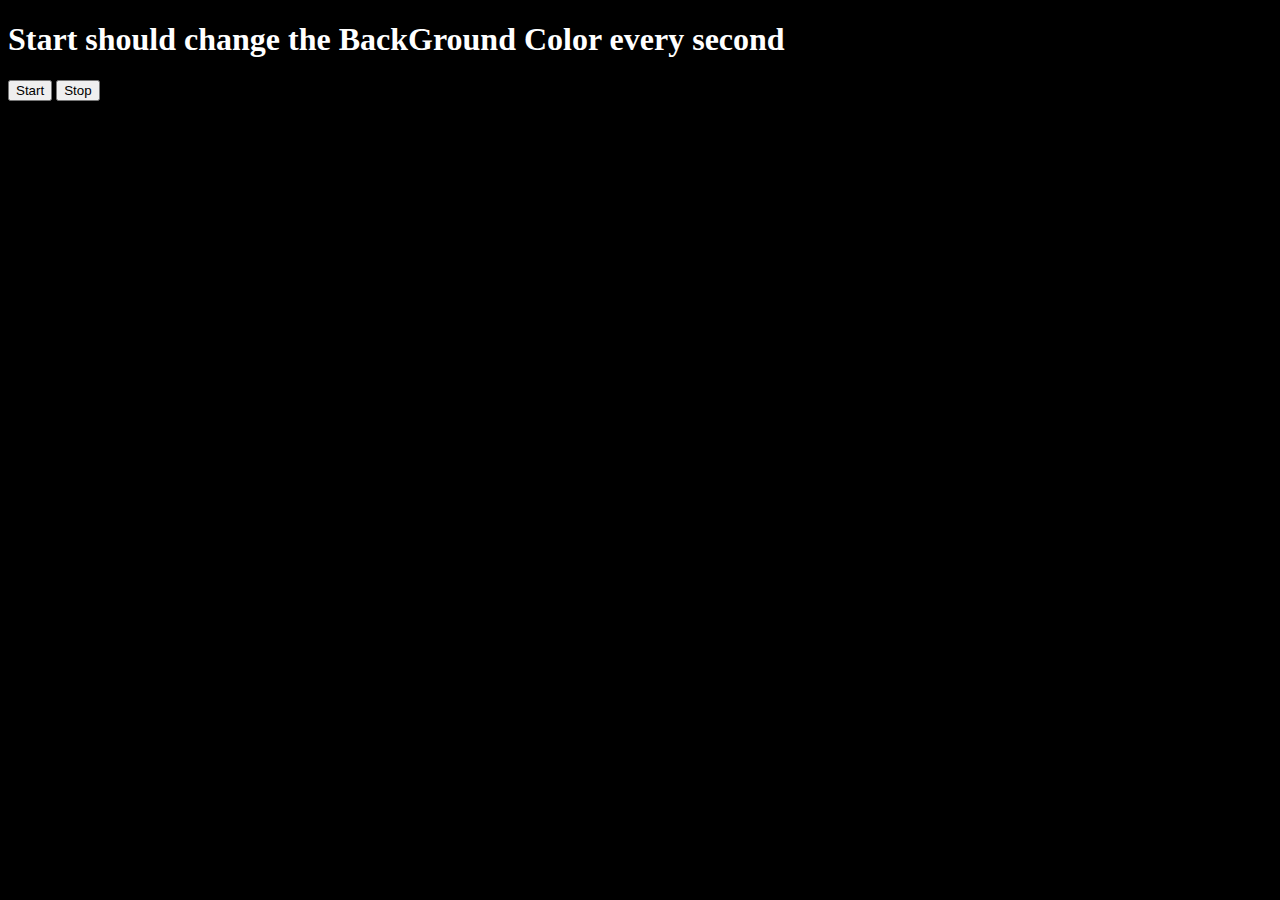
<file: 08_Events/01_BgChanger/index.html>
<!DOCTYPE html>
<html lang="en">
<head>
  <meta charset="UTF-8">
  <meta name="viewport" content="width=device-width, initial-scale=1.0">
  <title>unlimited BackGround change</title>
</head>
<body style="background-color: black; color:white">
  <h1> Start should change the BackGround Color every second </h1>
  <button id="start">Start</button>
  <button id="stop">Stop</button>
  
  <script src="script.js"></script>
</body>
</html>
</file>
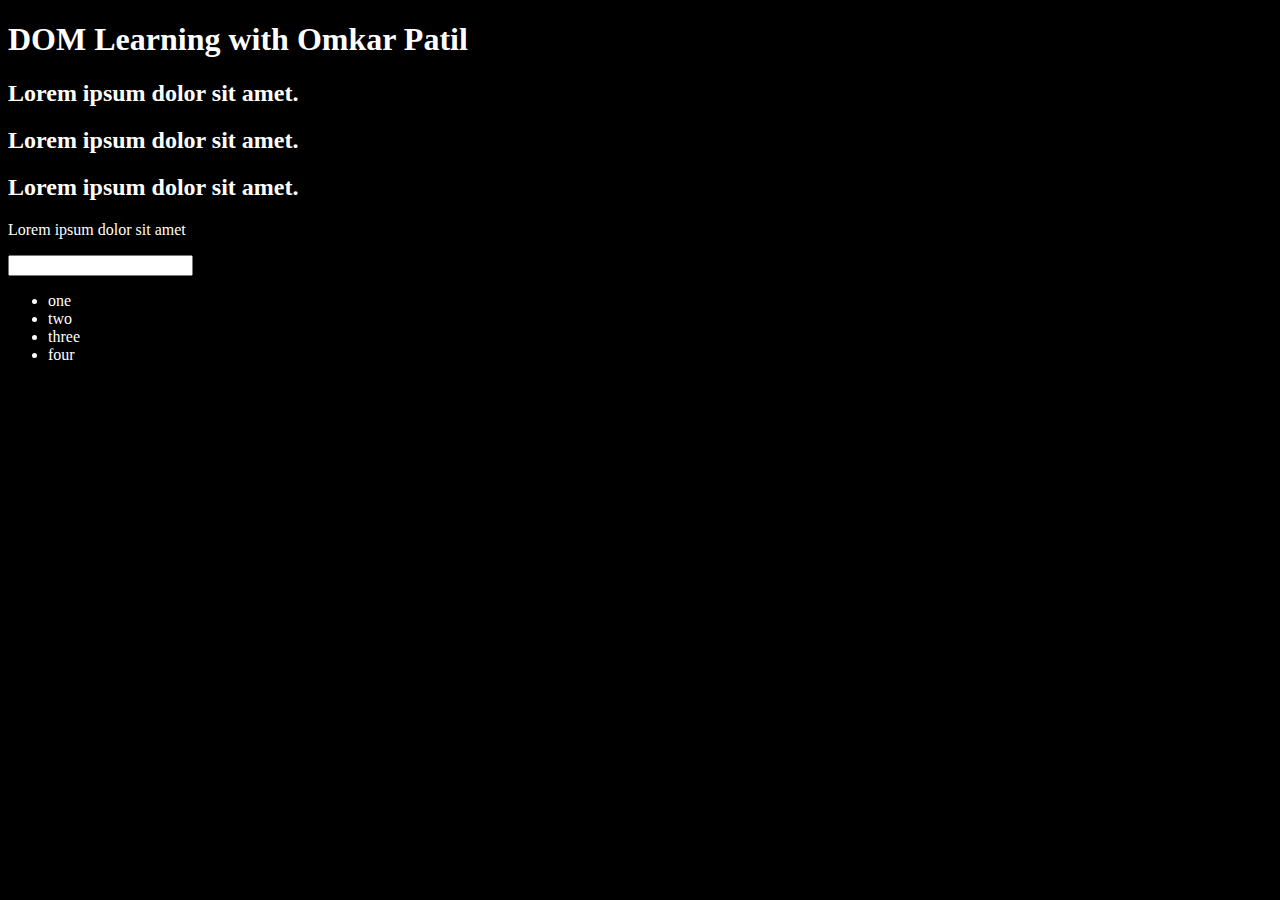
<file: 06_DOM/1_one.html>
<!DOCTYPE html>
<html lang="en">
<head>
    <meta charset="UTF-8">
    <meta name="viewport" content="width=device-width, initial-scale=1.0">
    <title>Document</title>
    <style>
        .bg-black{
            background-color: black;
            color: white;
        }
    </style>
</head>
<body class="bg-black">
    <div >
        <h1 id="title" class="heading">DOM Learning with <span style="display:none;" >testing test</span> Omkar Patil </h1>
        <h2>Lorem ipsum dolor sit amet.</h2>
        <h2>Lorem ipsum dolor sit amet.</h2>
        <h2>Lorem ipsum dolor sit amet.</h2>
        <p class="paragraph" >Lorem ipsum dolor sit amet </p>
        <input type="password" name="" id="">
        <ul>
            <li class="list-items">one</li>
            <li class="list-items">two</li>
            <li class="list-items">three</li>
            <li class="list-items">four</li>
        </ul>
    </div>
    
</body>
</html>



<!-- try this on browser console -->

<!-- // get Element
     -> document.getElementById('title') 
     -> document.getElementById('title').id    
     -> document.getElementById('title').class    
     -> document.getElementById('title').className

     -> document.getElementById('title').getAttribute('id')
     -> document.getElementById('title').setAttribute('class','heading2')
-->

<!-- //styling
    -> title.style.background = "green"
    -> title.style.padding = "15px"
    -> title.style.borderRadius = "15px"
-->

<!-- // element content
    -> title.innerText   // get only the content present on webpage
    -> title.textContent   // get every content of that element 
    -> title.innerHTML   // give content with inner html
-->

<!-- // html collection 
    -> document.getElementsByClassName('heading')

-->

<!--  // Query Selector
    1. querySelector
        -> document.querySelector('h1')  // give particular element or byDefault it will first element i.e = first h1 tag
        -> document.querySelector('#title') // for "id" "#"
        -> document.querySelector('.heading') // for "class" "."

    2. querySelectorAll
        -> document.querySelectorAll('h2')  // give all h2 element 

        -> document.querySelectorAll('li')
        -> const tempLiList = document.querySelectorAll('li')
        -> tempLiList[0].style.color = "green"
        -> const myH1 = document.querySelectorAll('h1')
        -> myH1[0].style.color = "orange"
        -> tempLiList.forEach( function (l) {
                 l.style.backgroundColor = "orange"
            })
        
        
 -->


 <!-- // Unordered List [ul] query selection 
        -> document.querySelector('ul')

      // manipulating ul element
        -> const myUL = document.querySelector('ul')
        -> myUL.querySelector('li')
        -> const turnYellow = myUL.querySelector('li')
        -> turnYellow.style.backgroundColor = "yellow"
        -> turnYellow.style.color = "black"

 -->


 <!-- // get element by className  -> in classname there is HTMLCollection so no foreach()
        -> document.getElementsByClassName('.list-items')
        -> const tempClassList =  document.getElementsByClassName('.list-items')
        -> Array.from(tempClassList)   // converting HTMLCollection into array
        -> const tempClassList =  document.getElementsByClassName('list-items')
        -> const myConvertdArray = Array.from(tempClassList)
        -> myConvertdArray.forEach( function (l) {
                l.style.color = 'orange'
            })
 -->


 <!-- // on javaScript wikipedia
        -> document.querySelectorAll('h2')
        -> const tempH2 = document.querySelectorAll('h2')
        -> tempH2.forEach( (h2) => {
            h2.style.color = "red"
            })
        -> tempH2.forEach( (h2) => {
                h2.style.color = "red";
                h2.style.backgroundColor = "yellow";
                h2.style.padding = "15px";
                h2.innerText = "Omkar Patil"
            })

 -->
</file>
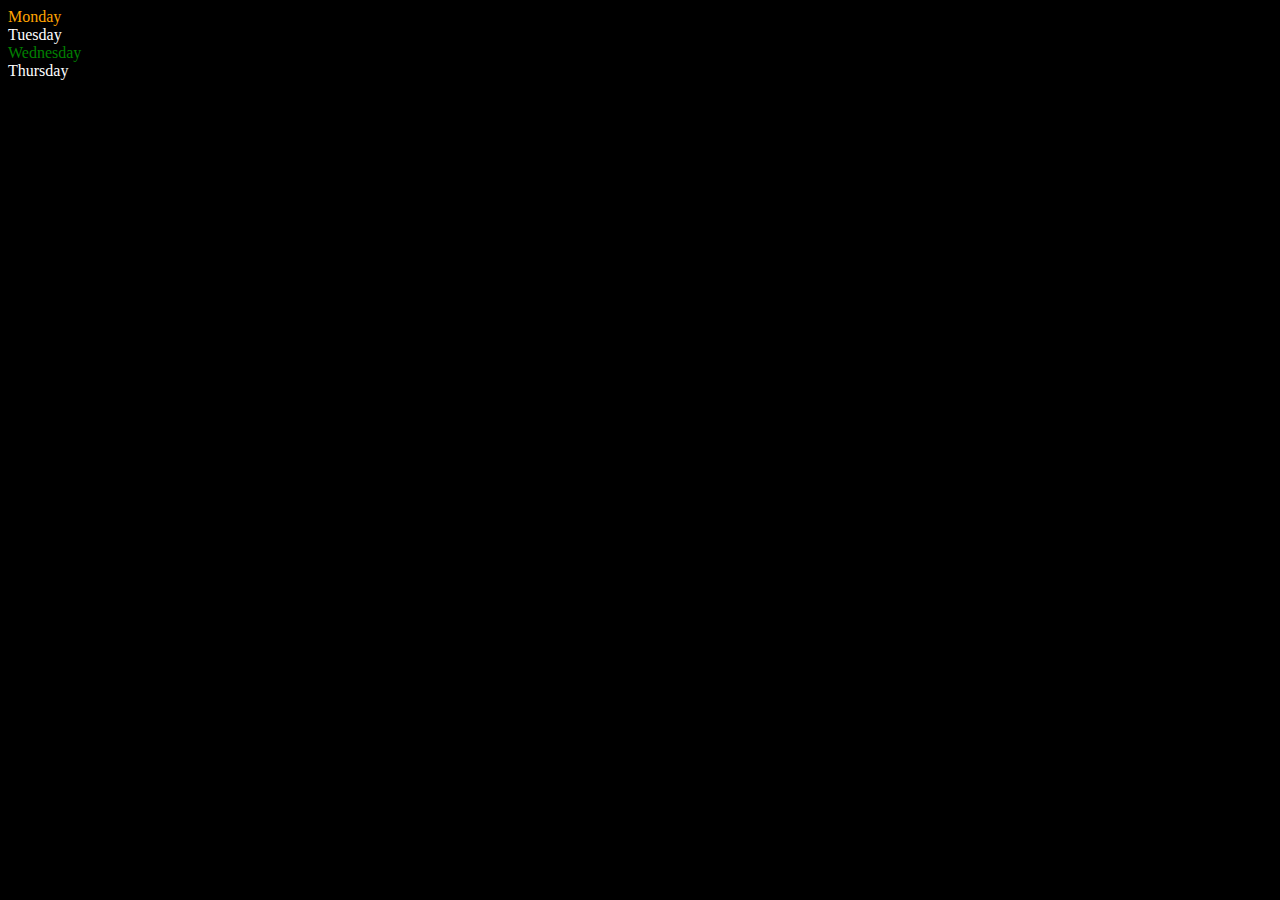
<file: 06_DOM/2_two.html>
<!DOCTYPE html>
<html lang="en">
<head>
    <meta charset="UTF-8">
    <meta name="viewport" content="width=device-width, initial-scale=1.0">
    <title>DOM</title>
</head>
<body style="background-color: black;
            color:white;">
    
    <div class="parent">
        <div class="day">Monday</div>
        <div class="day">Tuesday</div>
        <div class="day">Wednesday</div>
        <div class="day">Thursday</div>
    </div>
    
</body>
<script>
    const parent = document.querySelector('.parent')
    // console.log(parent);
    // console.log(parent.children);
    // console.log(parent.children[1].innerHTML);

    // for(let i = 0; i < parent.children.length ; i++ ){
    //     console.log(parent.children[i]);
    // }
    
    parent.children[0].style.color = "orange"
    parent.children[2].style.color = "green"

    // console.log(parent.firstElementChild);
    // console.log(parent.lastElementChild);

    const dayOne = document.querySelector('.day')
    // console.log(dayOne);
    // console.log(dayOne.parentElement);
    // console.log(dayOne.nextElementSibling);

    console.log("NODES:", parent.childNodes);
    
    
    
</script>
</html>
</file>
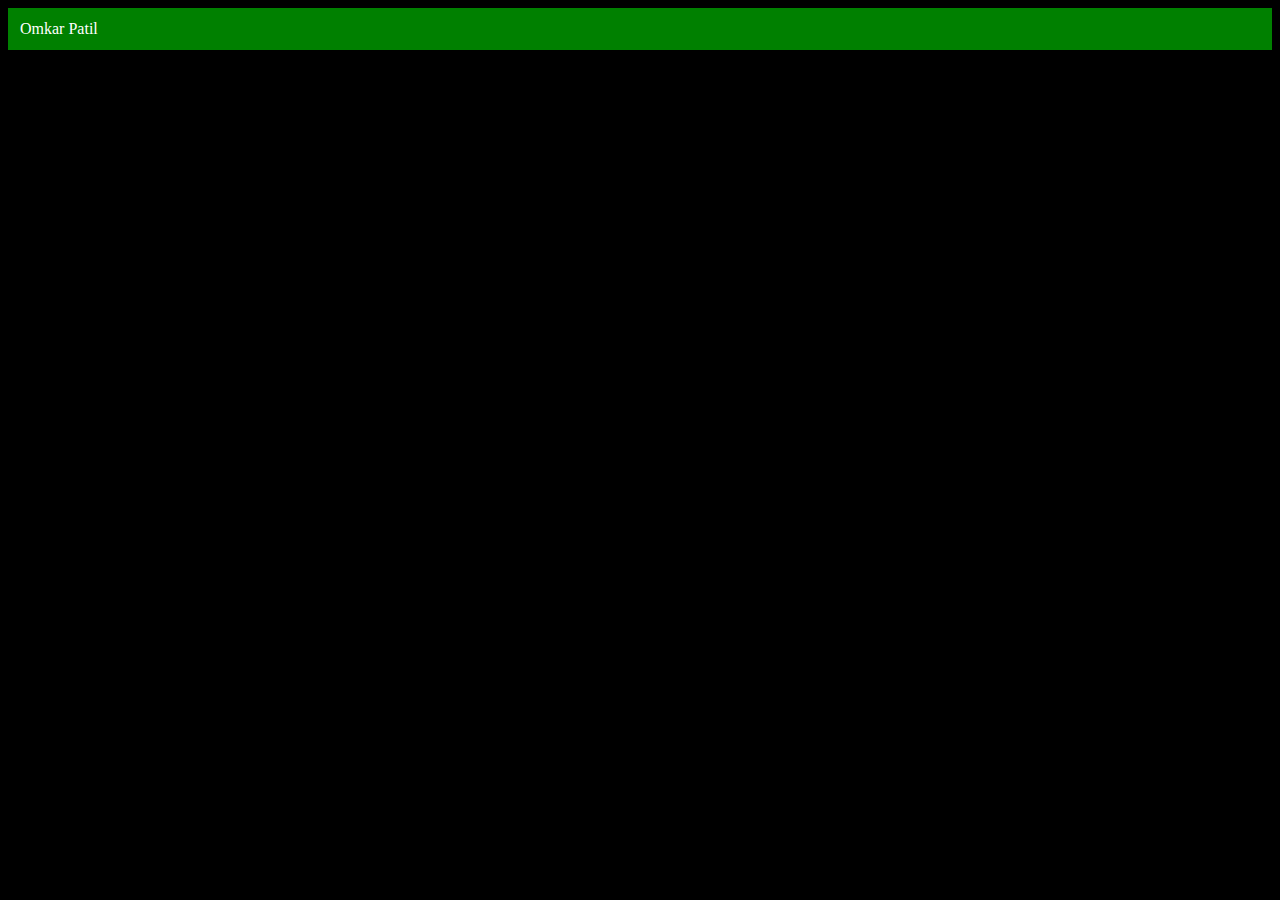
<file: 06_DOM/3_three.html>
<!DOCTYPE html>
<html lang="en">
<head>
    <meta charset="UTF-8">
    <meta name="viewport" content="width=device-width, initial-scale=1.0">
    <title>DOM3</title>
</head>
<body style="background-color: black; color: white;">


    
</body>
<script>
    const div = document.createElement('div')
    console.log(div);
    div.className = "main"
    div.id = Math.round(Math.random() * 10 + 1)
    div.setAttribute('title', 'generated title')
    div.style.backgroundColor = "green"
    div.style.color = "white"
    div.style.padding = '12px'
    // div.innerText = "Omkar Patil"
    const addText = document.createTextNode("Omkar Patil")
    div.appendChild(addText)

    document.body.appendChild(div)
</script>
</html>
</file>
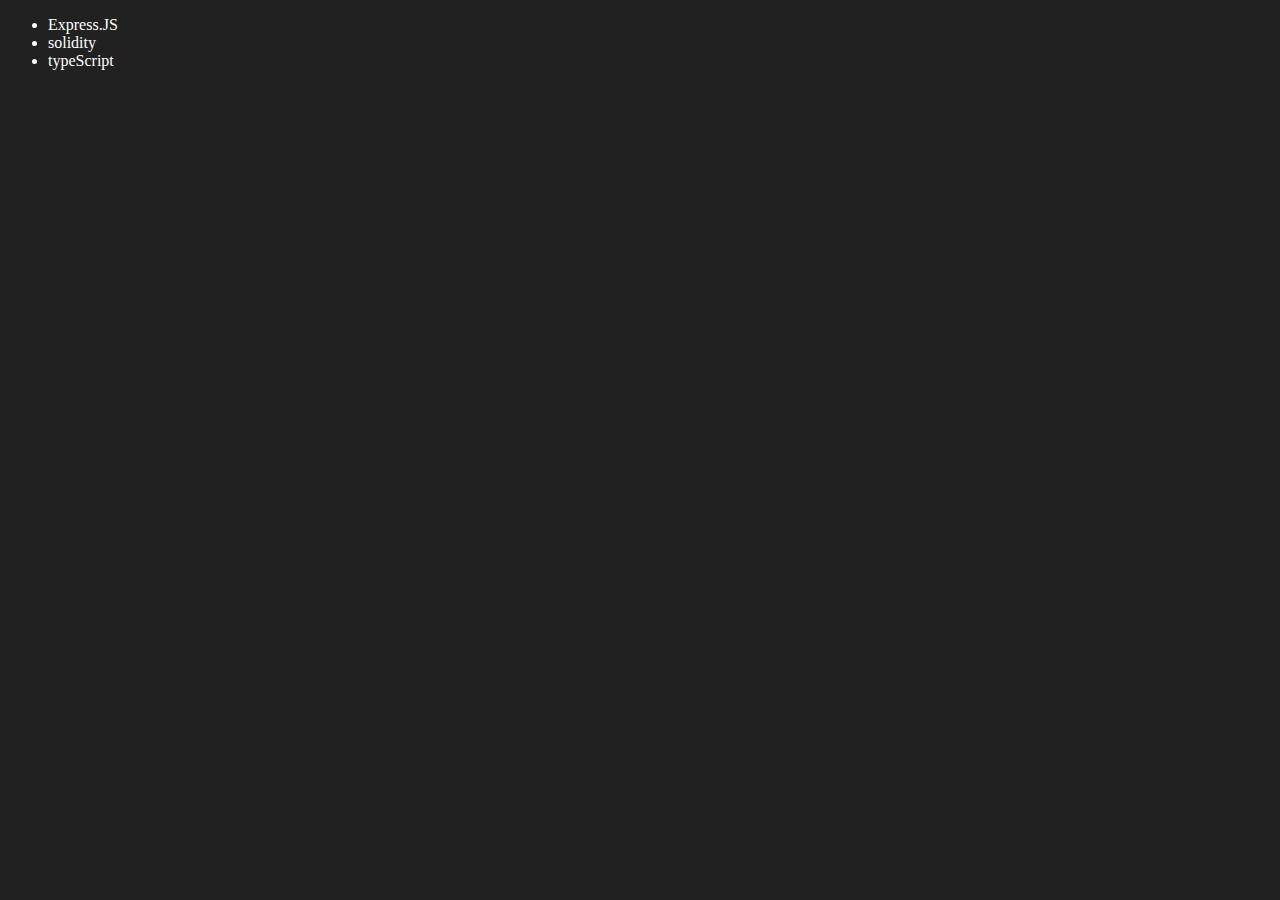
<file: 06_DOM/4_four.html>
<!DOCTYPE html>
<html lang="en">
<head>
    <meta charset="UTF-8">
    <meta name="viewport" content="width=device-width, initial-scale=1.0">
    <title>DOM4</title>
</head>
<body style="background-Color: #212121; color:#fff" > 
    <ul class="language">
        <li>javaScript</li>
    </ul>

</body>
<script>
    function addLanguage (langName){
        const li = document.createElement('li')
        li.innerHTML = `${langName}`
        document.querySelector('.language').appendChild(li)
    }
    addLanguage('python')
    addLanguage('typeScript')


    // in optimized way
    function addOptiLanguage (langName){
        const li = document.createElement('li')
        li.appendChild(document.createTextNode(langName))
        document.querySelector('.language').appendChild(li)
    }
    addLanguage('ruby')


    // 1.  edit the element 
    const secondLang = document.querySelector('li:nth-child(2)')
    // secondLang.innerHTML = "solidity"   // -> repalcing 
    const newLi = document.createElement('li')
    newLi.textContent = "solidity"
    secondLang.replaceWith(newLi)

    // edit
    const firstLang = document.querySelector('li:first-child')
    firstLang.outerHTML = '<li>Express.JS</li>'


    // 2. remove the element
    const lastLang = document.querySelector('li:last-child')
    lastLang.remove()
</script>
</html>
</file>
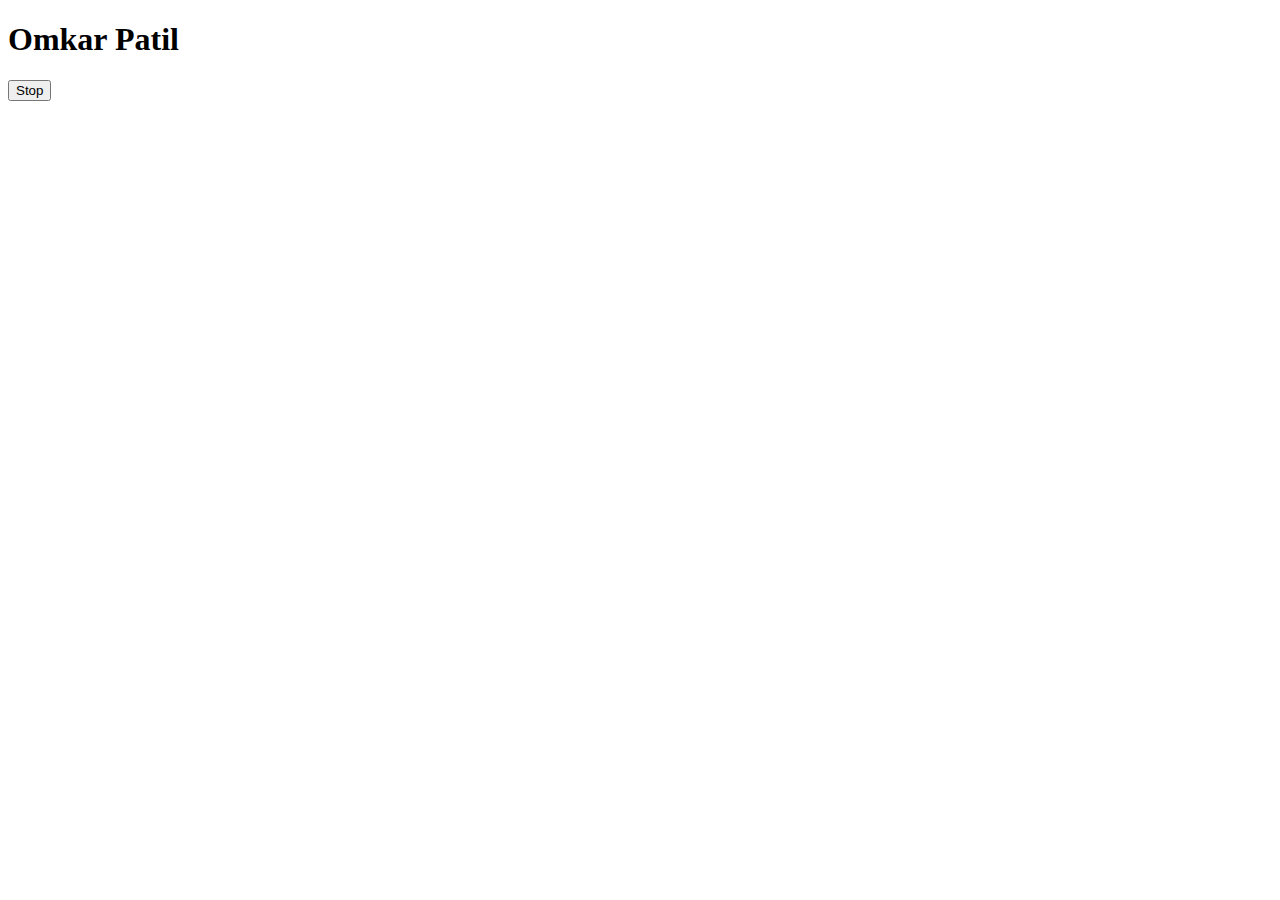
<file: 08_Events/2_index.html>
<!DOCTYPE html>
<html lang="en">
<head>
  <meta charset="UTF-8">
  <meta name="viewport" content="width=device-width, initial-scale=1.0">
  <title>Async</title>
</head>
<body>
  <h1>Omkar Patil</h1>
  <button id="stop">Stop</button>
</body>
<script>
    const sayName = function (){
        console.log("Omkar Patil")
    }
    
    const changeName = function (){
        document.querySelector('h1').innerHTML = "Omkar Sunil Patil"
    }

    const changeMe = setTimeout(changeName, 2000)

    document.querySelector('#stop').addEventListener('click', function(){
        clearTimeout(changeMe)
    } )
</script>
</html>
</file>
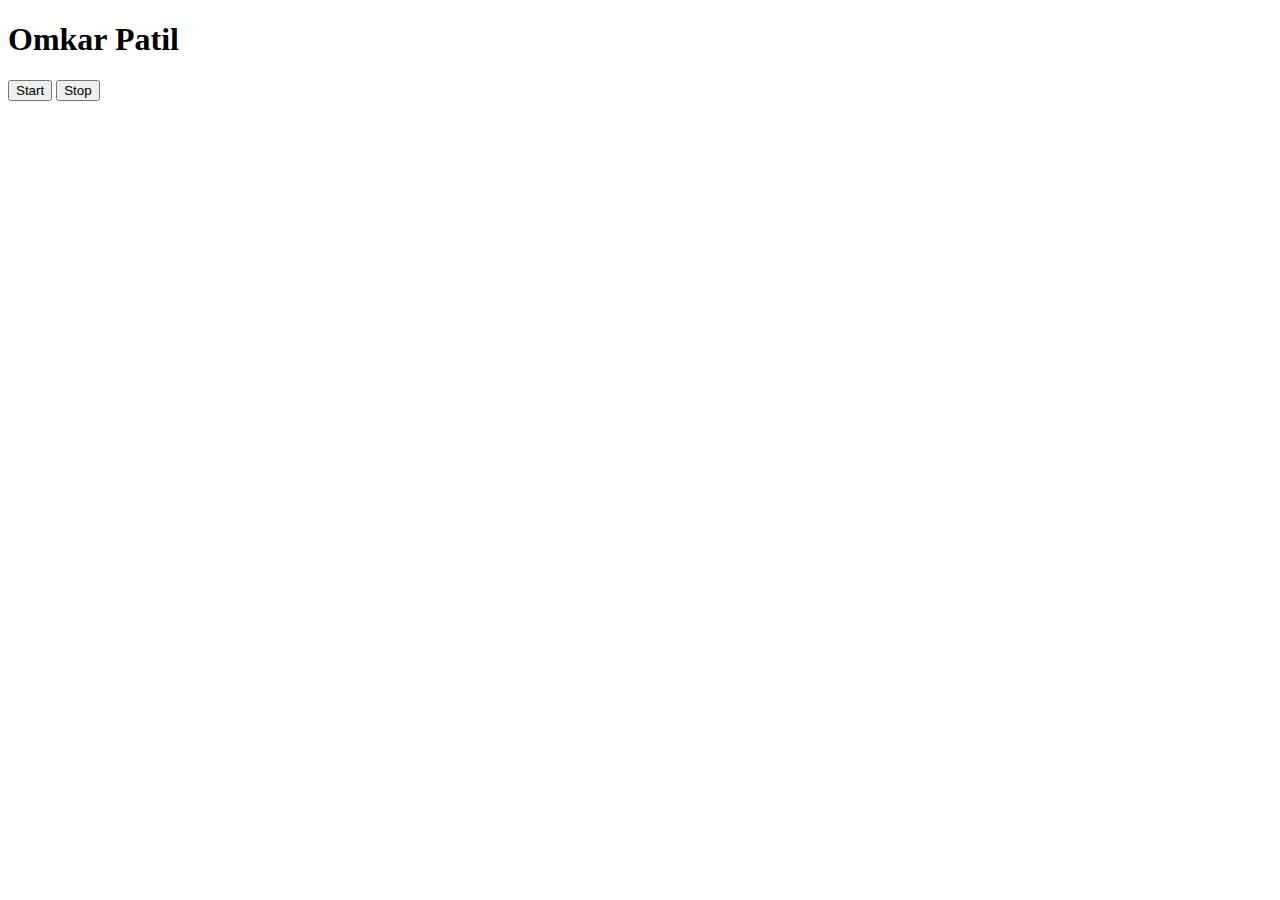
<file: 08_Events/3_index.html>
<!DOCTYPE html>
<html lang="en">
<head>
  <meta charset="UTF-8">
  <meta name="viewport" content="width=device-width, initial-scale=1.0">
  <title>Async setInterval</title>
</head>
<body>
  <h1>Omkar Patil</h1>
  <button id="start">Start</button>
  <button id="stop">Stop</button>
</body>
<script>
  let intervalId; // To store the interval reference

  let sayTime = function () {
    console.log("Omkar", Date.now());
  };

  document.querySelector('#start').addEventListener('click', function () {
    if (!intervalId) { // Prevent multiple intervals from stacking
      intervalId = setInterval(sayTime, 1000);
    }
  });

  document.querySelector('#stop').addEventListener('click', function () {
    clearInterval(intervalId);
    intervalId = null; // Reset intervalId to allow restart
  });
</script>
</html>
</file>
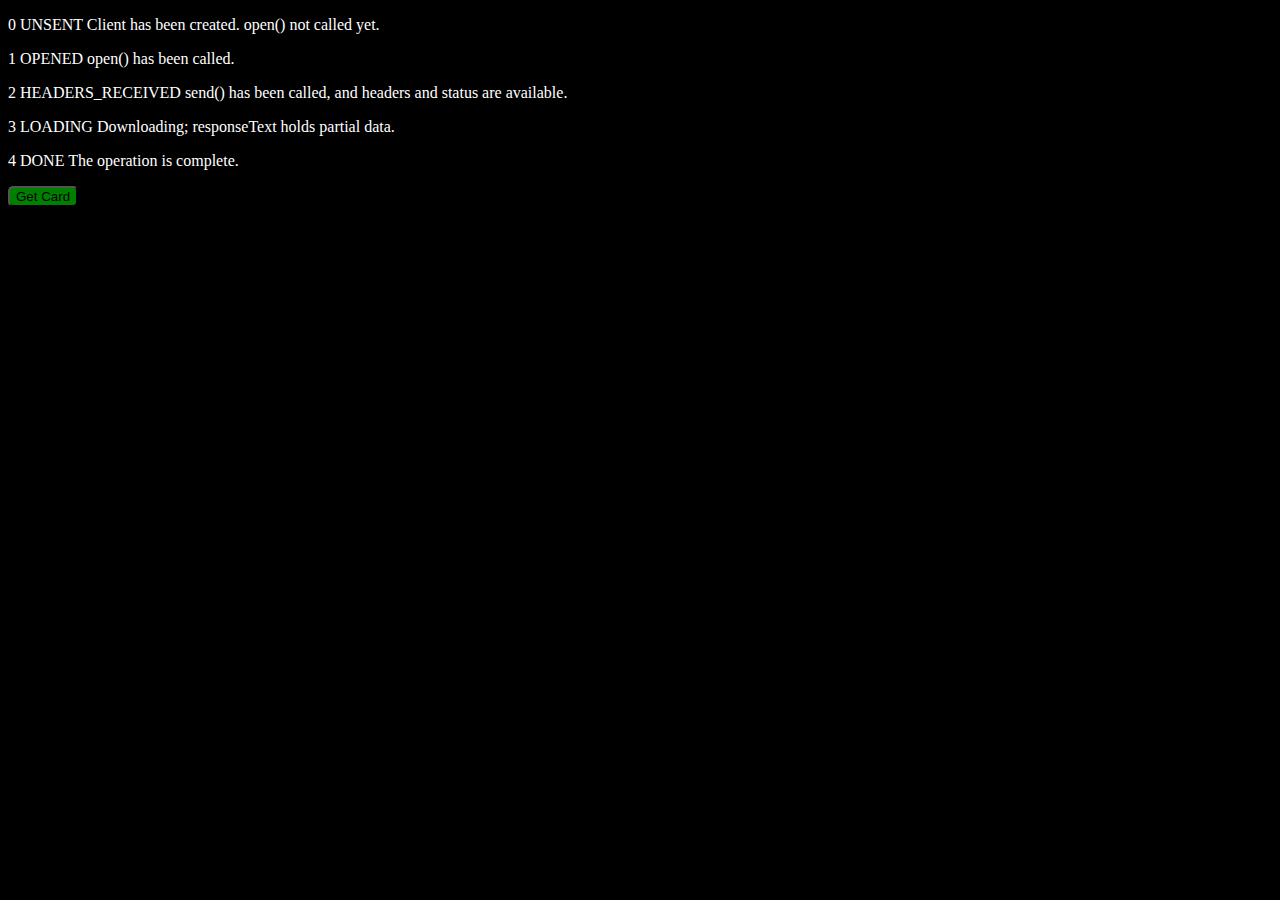
<file: 09_Advanced/ApiRequest.html>
<!DOCTYPE html>
<html lang="en">
<head>
    <meta charset="UTF-8">
    <meta name="viewport" content="width=device-width, initial-scale=1.0">
    <title>Api Request</title>
    <style>
        .getButton {
            background-color: green; border-radius: 5px; 
        }

        .githubCard {
            width: 300px;
            height: 400px;
            display: flex;
            flex-direction: column;
            justify-content: center;
            align-items: center;
            display: none;
            /* background-color: aqua; */
        }

        .profile {
            width: 250px;
            height: 250px;
            /* background-color: lightgreen; */
        }
        
        .name{
            color: white;
            width: 250px;
            padding: 10px;
            display: flex;
            /* align-items: center; */
            justify-content: center;
        }

        .follower{
            color: white;
            width: 250px;
            padding: 10px;
            display: flex;
            /* align-items: center; */
            justify-content: center;
        }

        img {
            object-fit: fill;
            width: 250px;
            height: 250px;
            border-radius: 50%;
        }
    </style>
</head>
<body style="background-color: black; color:white;">
    <div class="info">
        <p>0 UNSENT	Client has been created. open() not called yet.
        </p>
        <p>1	OPENED	open() has been called.</p>
        <p>2	HEADERS_RECEIVED	send() has been called, and headers and status are available.</p>
        <p>3	LOADING	Downloading; responseText holds partial data.</p>
        <p>4	DONE	The operation is complete.</p>
    </div>
    <button class="getButton">Get Card</button>

    <div class="githubCard">
        <div class="profile"></div>
        <div class="name">Name</div>
        <div class="follower">follower</div>
    </div>
    
</body>
<script>
    let gitArr;
    // 
    const requestUrl = 'https://api.github.com/users/hiteshchoudhary'
    const xhr = new XMLHttpRequest()
    xhr.open('GET',requestUrl )
    xhr.onreadystatechange = function (){  // continues monitor ready state
        console.log(xhr.readyState);
        if (xhr.readyState === 4) {
            const data = JSON.parse(this.responseText)
            const gitArr = [data.avatar_url, data.login, data.followers]
            const getButton = document.querySelector('.getButton').addEventListener('click',function(){
                document.querySelector('.githubCard').style.display = 'block'
                document.querySelector('.githubCard').innerHTML = `
                    <div class="profile"><img src="${gitArr[0]}" style='object-fit:contain;'></div>
                    <div class="name">Name: ${gitArr[1]}</div>
                    <div class="follower">follower: ${gitArr[2]}</div>
                 `
                
            })
            return gitArr;
        }        
    }

    
    xhr.send()
</script>
</html>
</file>
